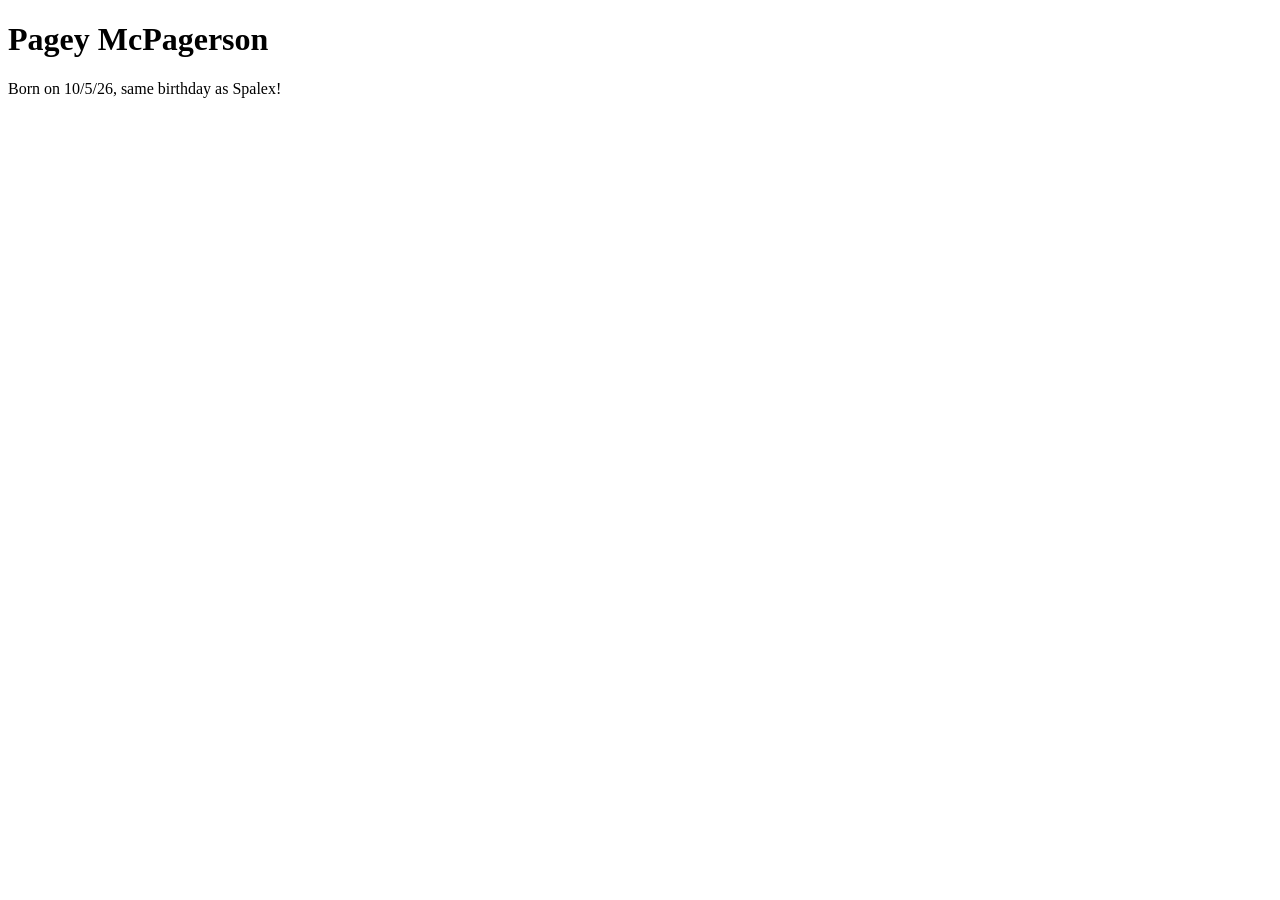
<file: index.html>
<!DOCTYPE html>
<html lang="en">
<head>
    <meta charset="UTF-8">
    <meta name="viewport" content="width=device-width, initial-scale=1.0">
    <title>My Page</title>
</head>
<body>
    <h1>Pagey McPagerson</h1>
    <p>Born on 10/5/26, same birthday as Spalex!</p>
</body>
</html>
</file>
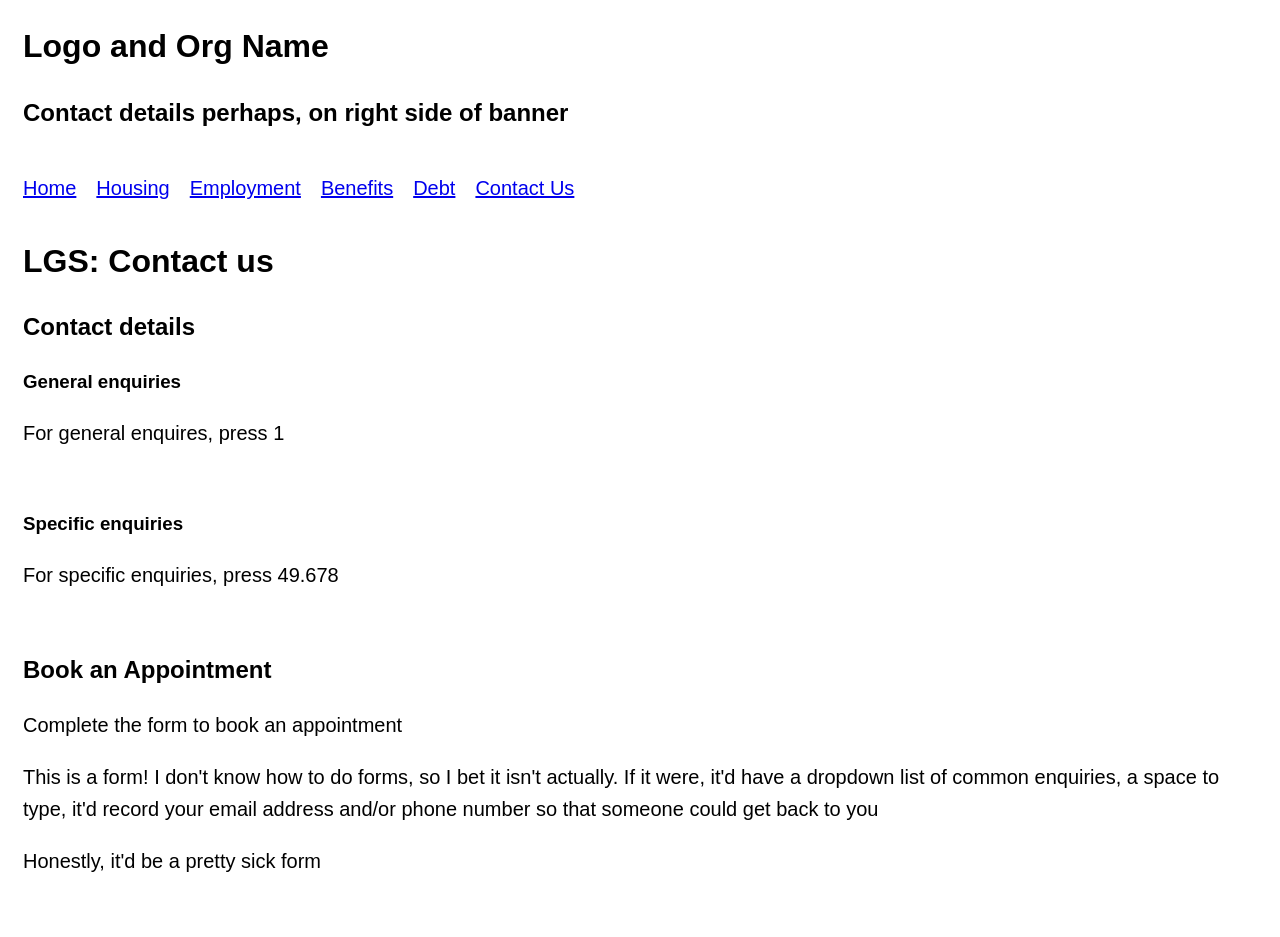
<file: contact.html>
<!DOCTYPE html>
<html lang="en">
<head>
    <meta charset="UTF-8">
    <title>LGS: Contact Us</title>
    <link rel="stylesheet" href="style.css" type="text/css">
</head>
<body>
    <header>
        <h1>Logo and Org Name</h1>
            <h2>Contact details perhaps, on right side of banner</h2>
    </header>
    <nav>
        <ul>
            <li><a href="local_gov_index.html">Home</a></li>
            <li><a href="housing.html">Housing</a></li>
            <li><a href="#">Employment</a></li>
            <li><a href="#">Benefits</a></li>
            <li><a href="#">Debt</a></li>
            <li><a href="#">Contact Us</a></li>
        </ul>
    </nav>
    <div>
        <h1>LGS: Contact us</h1>
            <h2>Contact details</h2>
             <h3>General enquiries</h3>
                <p>For general enquires, press 1</p>
    </div>
    <div>
        <h3>Specific enquiries</h3>
            <p>For specific enquiries, press 49.678</p>
    </div>
    <div>
        <h2>Book an Appointment</h2>
            <p>Complete the form to book an appointment</p>
            <p>This is a form! I don't know how to do forms, so I bet it isn't actually. If it were, it'd have a dropdown list of common enquiries, a space to type, it'd record your email address and/or phone number 
        so that someone could get back to you</p>
            <p>Honestly, it'd be a pretty sick form</p>
    </div>
</file>
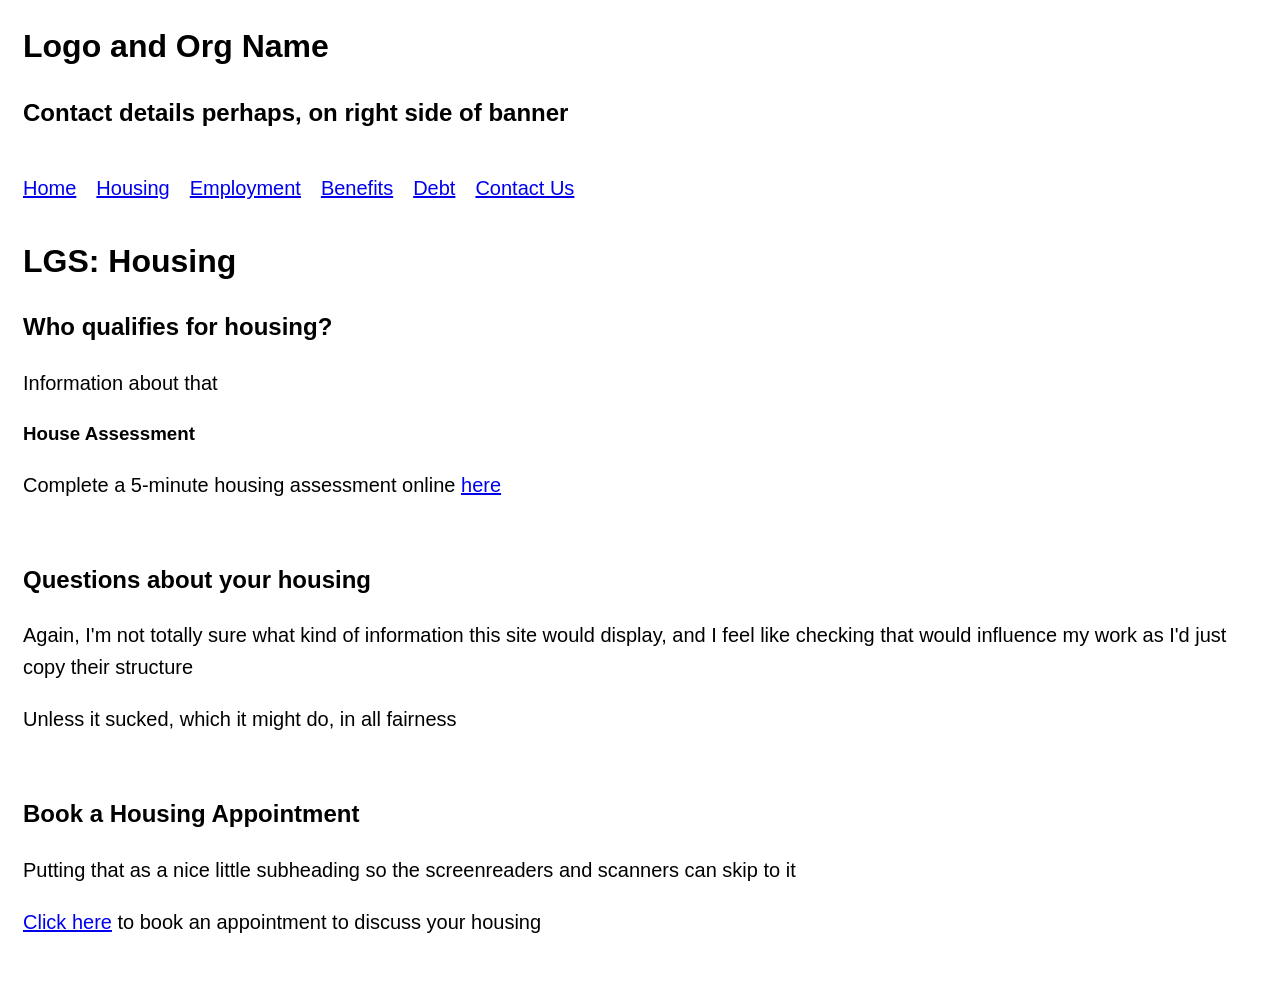
<file: housing.html>
<!DOCTYPE html>
<html lang="en">
<head>
    <meta charset="UTF-8">
    <title>LGS: Housing</title>
    <link rel="stylesheet" href="style.css" type="text/css">
</head>
<body>
    <header>
        <h1>Logo and Org Name</h1>
            <h2>Contact details perhaps, on right side of banner</h2>
    </header>
    <nav>
        <ul>
            <li><a href="local_gov_index.html">Home</a></li>
            <li><a href="#">Housing</a></li>
            <li><a href="#">Employment</a></li>
            <li><a href="#">Benefits</a></li>
            <li><a href="#">Debt</a></li>
            <li><a href="contact.html">Contact Us</a></li>
        </ul>
    </nav>
<div>
    <h1>LGS: Housing</h1>
        <h2>Who qualifies for housing?</h2>
            <p>Information about that</p>

        <h3>House Assessment</h3>
            <p>Complete a 5-minute housing assessment online <a href="#">here</a></p>
</div>
<div>
    <h2>Questions about your housing</h2>
        <p>Again, I'm not totally sure what kind of information this site would display, and I feel like checking that would influence my work as I'd just copy their structure</p>
        <p>Unless it sucked, which it might do, in all fairness</p>
</div>
<div>
    <h2>Book a Housing Appointment</h2>
        <p>Putting that as a nice little subheading so the screenreaders and scanners can skip to it</p>
        <p><a href="contact.html">Click here</a> to book an appointment to discuss your housing</p>
</div>
</body>
</html>
</file>
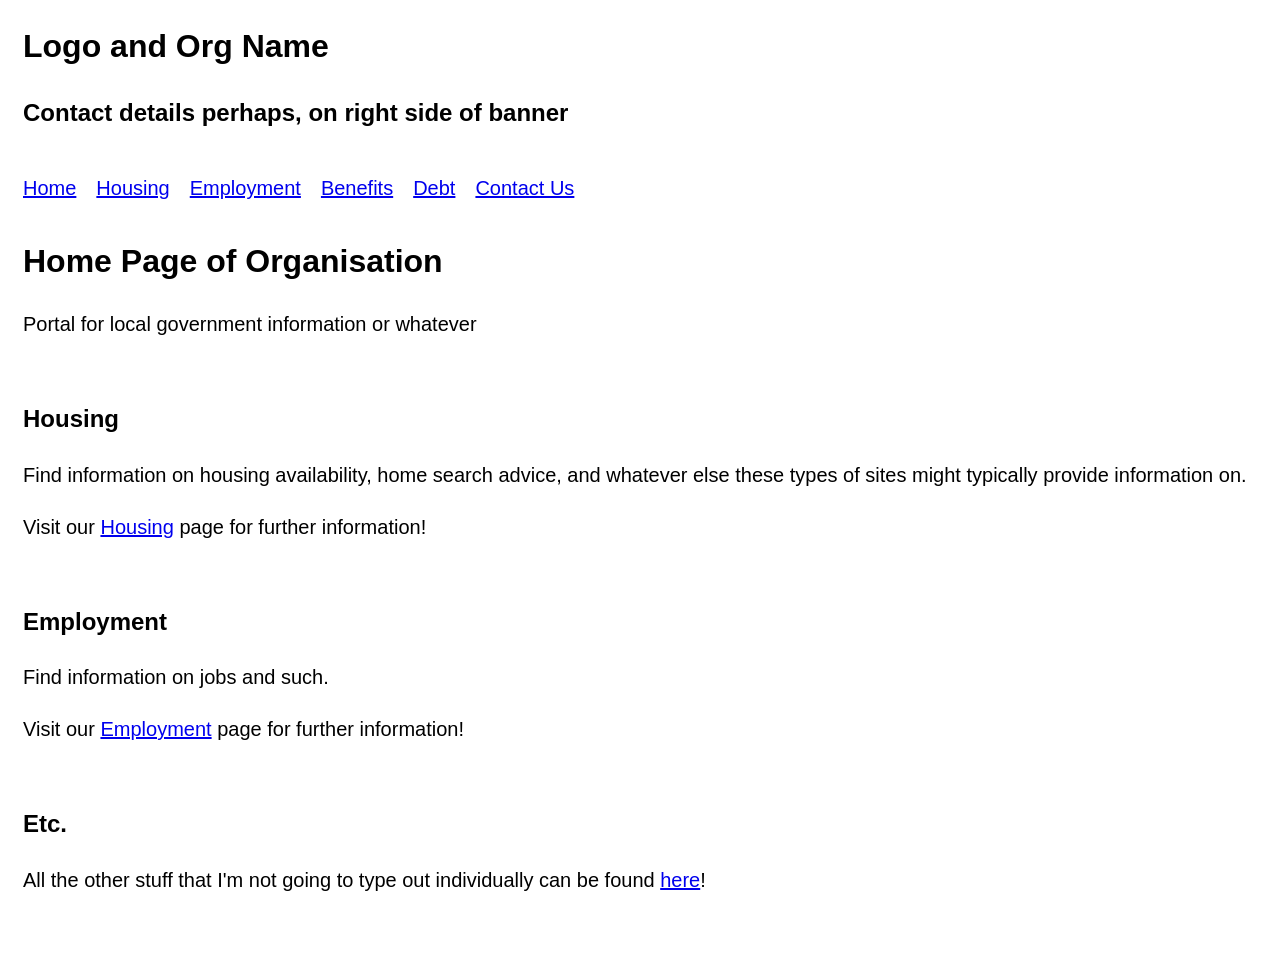
<file: local_gov_index.html>
<!DOCTYPE html>
<html lang="en">
<head>
    <meta charset="UTF-8">
    <title>Local Gov Services Site</title>
    <link rel="stylesheet" href="style.css" type="text/css">
</head>
<body>
    <header>
        <h1>Logo and Org Name</h1>
            <h2>Contact details perhaps, on right side of banner</h2>
    </header>
    <nav>
        <ul>
            <li><a href="#">Home</a></li>
            <li><a href="housing.html">Housing</a></li>
            <li><a href="#">Employment</a></li>
            <li><a href="#">Benefits</a></li>
            <li><a href="#">Debt</a></li>
            <li><a href="contact.html">Contact Us</a></li>
        </ul>
    </nav>
    <div>
    <h1>Home Page of Organisation</h1>
        <p>Portal for local government information or whatever</p>
    </div>
    <div>
    <h2>Housing</h2>
        <p>Find information on housing availability, home search advice, and whatever else these types of sites might typically provide information on.</p>
           <p>Visit our <a href="housing.html">Housing</a> page for further information!
        </p>
    </div>
    <div>
    <h2>Employment</h2>
        <p>Find information on jobs and such.</p>
           <p>Visit our <a href="#">Employment</a> page for further information!
        </p>
    </div>
    <div>
    <h2>Etc.</h2>
        <p>All the other stuff that I'm not going to type out individually can be found <a href=#>here</a>!</p>
    </div>
</file>
<file: style.css>
h1 {
    font-size: 32px;
} /* This must be a default size for h1, as nothing changed, but I don't think it needs to*/

p {
    font-size: 20px;
} /* Just a little bump (default is 16px), but with the spacing mployed it works well to separate content but still keep it visually accessible */

body {
    font-family: Arial, sans-serif;
    line-height: 1.6;
    padding: 0 15px; /*Experimented a lot here, but the top is already kind of padded, so it doesn't seem to matter if I add 5px or not. 15px seems reasonable for the edges. */
} /* The font looks much nicer to my eyes, I find Arial easier to read than TNR, but I'm not sure there's anything to back that up as a generality

The line-height has broken the text up more, which definitely improves readability, but there should be more division between each header/content grouping*/

div {
    margin-bottom: 60px;
} /* At this point I added divs to group header/content sections, adding the margin at the bottom SHOULD separate the sections more clearly...
Bumped it from 40 to 60 as the line-height seems small relative to the margin
Better, but perhaps the nav needs some separation as well */

nav {
    padding-top: 20px;
    padding-bottom: 10px;
} 
/* Can also do "padding: 20px 0;" as this splits it top/bottom left/right, but oh well.
Anyway, this should help separate the nav bar a little from the other content
Yep, happy with that */

nav ul {
    display: flex; /* list items now sit side by side */
    list-style: none; /* Removes bullet points */
    padding: 0;
    margin: 0;
    gap: 20px; /* Between items? */
    font-size: 20px;
}

@media (max-width: 612px) {
    nav ul {
        flex-direction: column;
    }
}
</file>
